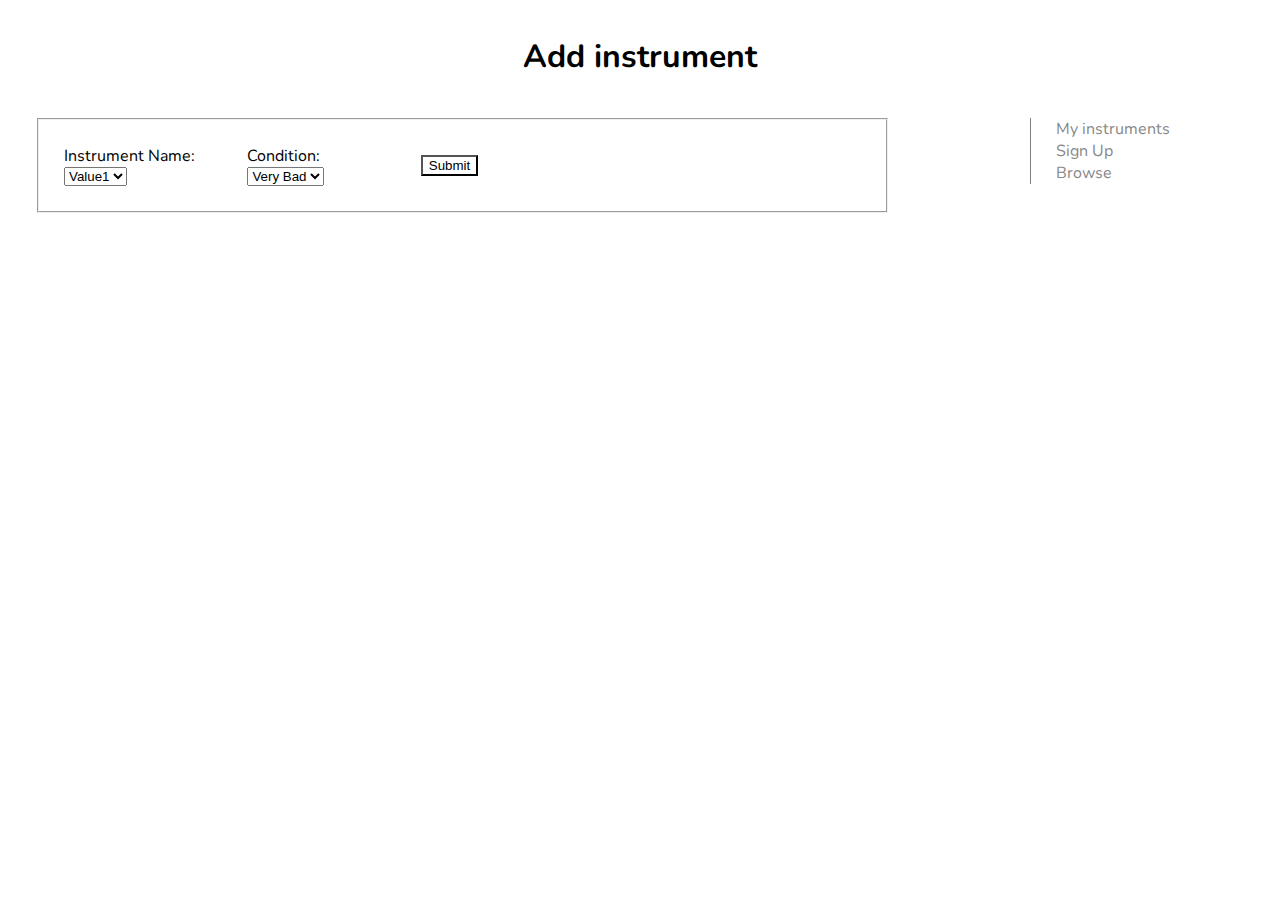
<file: addinstrument.html>
<DOCTYPE html>
<html>
	<head>
		<link href='https://fonts.googleapis.com/css?family=Nunito:400,700' rel='stylesheet' type='text/css'>
		<link href='style.css' rel='stylesheet' type='text/css'>
		<style>
			body {
				margin: auto;
				padding: 15px;
			}
			h1 {
				text-align: center;
				padding: 10px;
			}
			button {
				background-color: #00ffff
				margin: 0 10px;
				
			}
			
			.header {
				margin: auto;
			}
		</style>
		<title>Mockup</title>
	</head>
<body>
	<div id="header">
		<h1>Add instrument</h1>
	</div>
	<div id="c1">
		<form>
			<fieldset>
			<div id="a">
				Instrument Name:<br>
				<select>
					<option value"value1">Value1</option>
					<option value"value2">Value2</option>
					<option value"value3">Value3</option>
				</select>
				</div>
            <div id="b">
				Condition:<br>
				<select>
					<option value"muybad">Very Bad</option>
					<option value"bad">Bad</option>
					<option value"poor">Poor</option>
					<option value"ok">OK</option>
					<option value"good">Good</option>
					<option value"great">Great</option>
				</select>
				</div>
				<div id="c">
				<button type="button">Submit</button>
				</div>
			</fieldset>
		</form>
	</div>
	<div id="c2">
		<a href="www.placeholder.com">My instruments</a>
				<br />
		<a href="www.placeholder.com">Sign Up</a>
				<br />
		<a href="www.placeholder.com">Browse</a>
				</b>
			
    </div>	
</body>
</html>
</file>
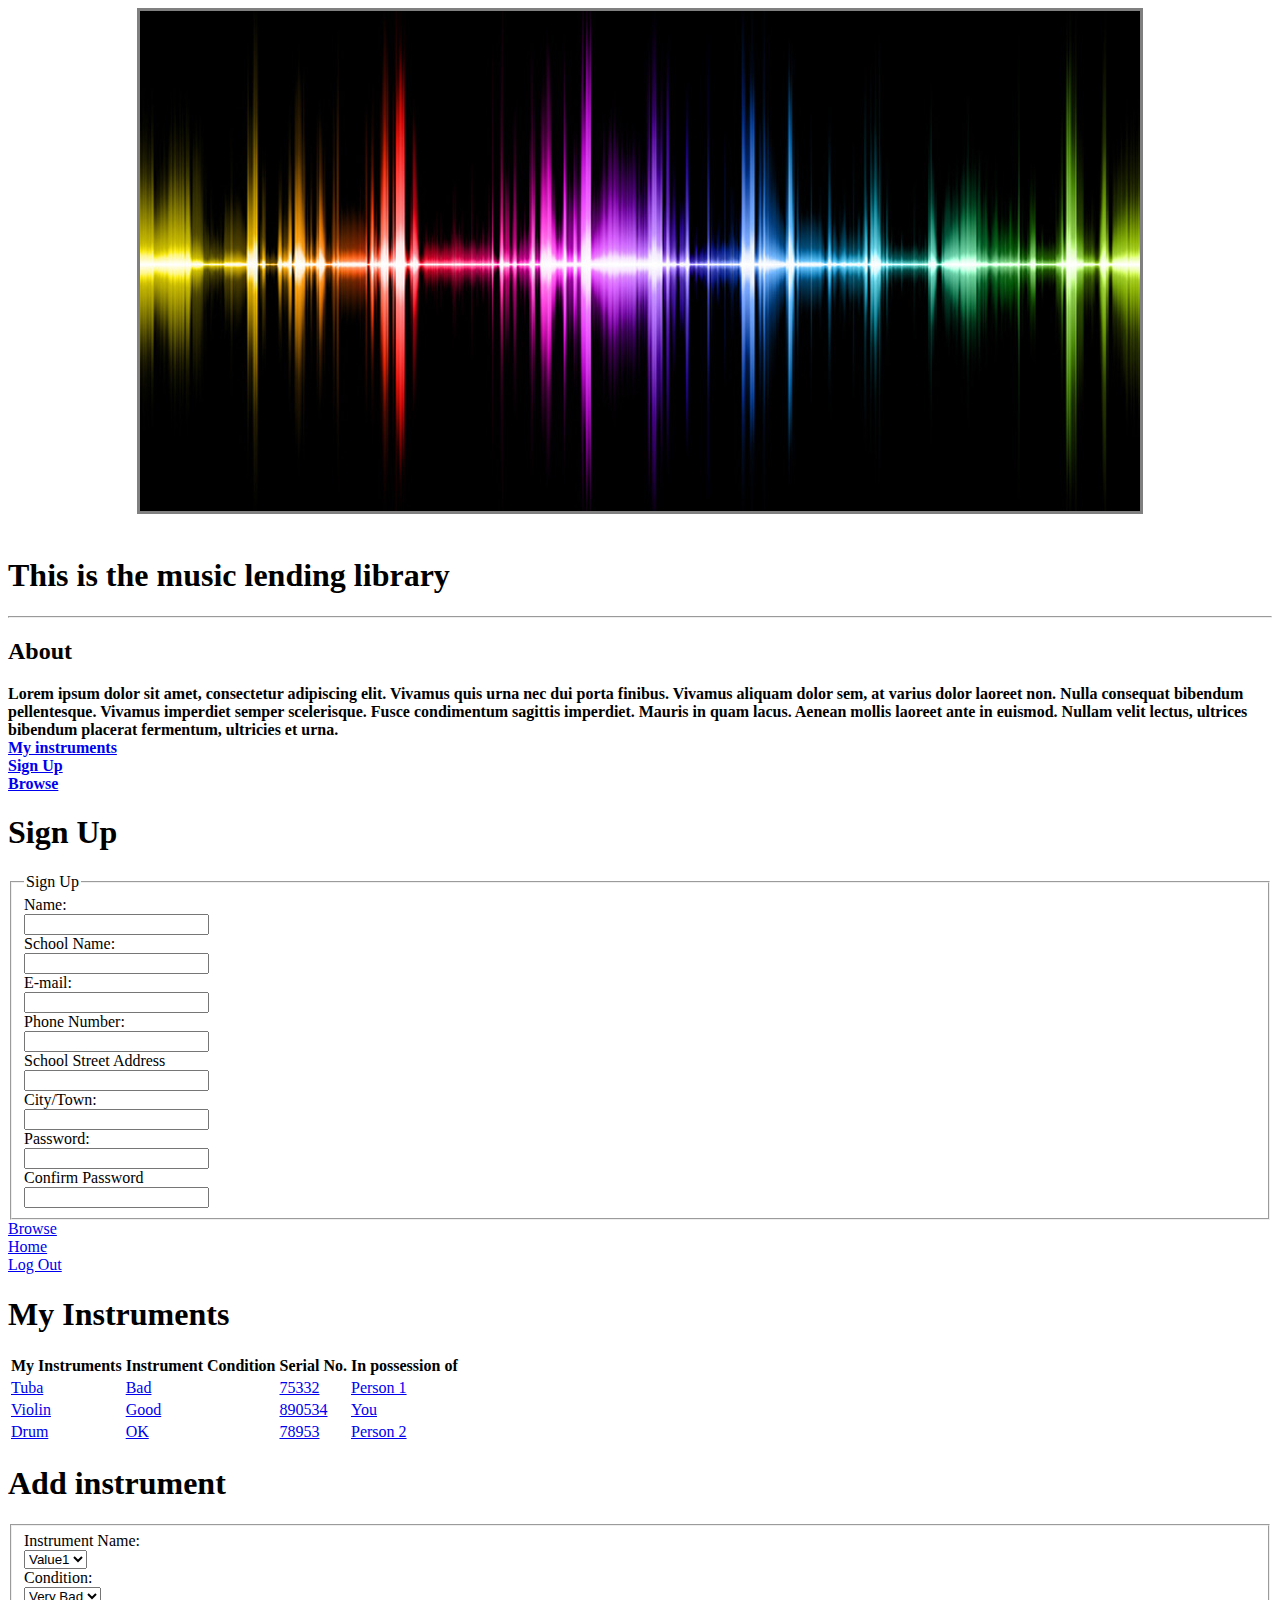
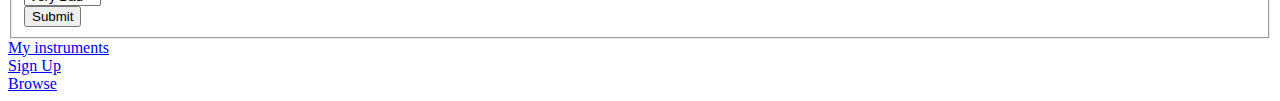
<file: main page.html>
<!DOCTYPE html>
<html>
<head>
	<title>Main Page</title>
</head>
<body>
<div ng-if="View == 'A'">
<center>
		<img src="s2.jpg" style="border:3px solid gray;" />
	 </center>
	 <div id="bdy">
		 <b>
		 <br />
			<h1>This is the music lending library</h1>
			<hr>
			
			<div id="column1">
				<h2>About</h2>
				Lorem ipsum dolor sit amet, consectetur adipiscing elit.
				Vivamus quis urna nec dui porta finibus. Vivamus aliquam
				dolor sem, at varius dolor laoreet non. Nulla consequat
				bibendum pellentesque. Vivamus imperdiet semper scelerisque.
				Fusce condimentum sagittis imperdiet. Mauris in quam lacus.
				Aenean mollis laoreet ante in euismod. Nullam velit lectus,
				ultrices bibendum placerat fermentum, ultricies et urna.
			</div>	
			
			

			<div id="column2">
				<a href="www.placeholder.com">My instruments</a>
				<br />
				<a href="www.placeholder.com">Sign Up</a>
				<br />
				<a href="www.placeholder.com">Browse</a>
				</b>
			</div>
		</div>
</div>

<div ng-if="View == 'B'">
<h1>Sign Up</h1>
 <div id="af">
	 <form>
		 <fieldset>
		 <legend>Sign Up</legend>
			 <div class="formfarm">
			Name:<br>
			  <input type="text" name="name"><br>
			  </div>
			  
			  <div class="formfarm">
			School Name:<br>
			  <input type="text" name="schoolname"><br>
			  </div>
			  
			<div class="formfarm">
			E-mail:<br>
			  <input type="text" name="email"><br>
			  </div>
			  
			  <div class="formfarm">
			Phone Number:<br>
			  <input type="text" name="phone"><br>
			  </div>
			  
				  <div class="formfarm">
			School Street Address<br>
			  <input type="text" name="schooladdress"><br>
			  </div>
			  
			  <div class="formfarm">
				City/Town:<br>
			  <input type="text" name="location"><br>
			  </div>
			  
				  <div class="formfarm">
			Password:<br>
			  <input type="text" name="password"><br>
			  </div>
			  
			  <div class="formfarm">
			Confirm Password<br>
			  <input type="text" name="conpass"><br>
			  </div>
		 </fieldset>
		 </form>
		 </div>
</div>

<div ng-if="View == 'C'">
<div class="sidebar">
			<a href="www.placeholder.com">Browse</a>
			</br>
			<a href="www.placeholder.com">Home</a>
			</br>
			<a href="www.placeholder.com">Log Out</a>
			</br>
		</div>
	
		<div class="mainContent">
			<h1>My Instruments</h1>
			<table id="t01">
				<tr>
					<th>My Instruments</th>
					<th>Instrument Condition</th>
					<th>Serial No.</th>
					<th>In possession of</th>		
				</tr>
				<tr>
					<td title="You saved $1000!"><a href="test">Tuba</a></td>
					<td><a href="test">Bad</a></td>
					<td><a href="test">75332</a></td>	
					<td><a href="test">Person 1</a></td>	
				</tr>
				<tr>
					<td title="You saved $67!"><a href="test">Violin</a></td>
					<td><a href="test">Good</a></td>
					<td><a href="test">890534</a></td>	
					<td><a href="test">You</a></td>	
				</tr>
				<tr>
					<td title="You saved $165!"><a href="test">Drum</a></td>
					<td><a href="test">OK</a></td>
					<td><a href="test">78953</a></td>	
					<td><a href="test">Person 2</a></td>			
				</tr>
			</table>
		</div>
</div>

<div ng-if="View == 'D'">
<div id="header">
		<h1>Add instrument</h1>
	</div>
	<div id="c1">
		<form>
			<fieldset>
			<div id="a">
				Instrument Name:<br>
				<select>
					<option value"value1">Value1</option>
					<option value"value2">Value2</option>
					<option value"value3">Value3</option>
				</select>
				</div>
            <div id="b">
				Condition:<br>
				<select>
					<option value"muybad">Very Bad</option>
					<option value"bad">Bad</option>
					<option value"poor">Poor</option>
					<option value"ok">OK</option>
					<option value"good">Good</option>
					<option value"great">Great</option>
				</select>
				</div>
				<div id="c">
				<button type="button">Submit</button>
				</div>
			</fieldset>
		</form>
	</div>
	<div id="c2">
		<a href="www.placeholder.com">My instruments</a>
				<br />
		<a href="www.placeholder.com">Sign Up</a>
				<br />
		<a href="www.placeholder.com">Browse</a>
				</b>
			
    </div>	
</div>
</body>
</html>
</file>
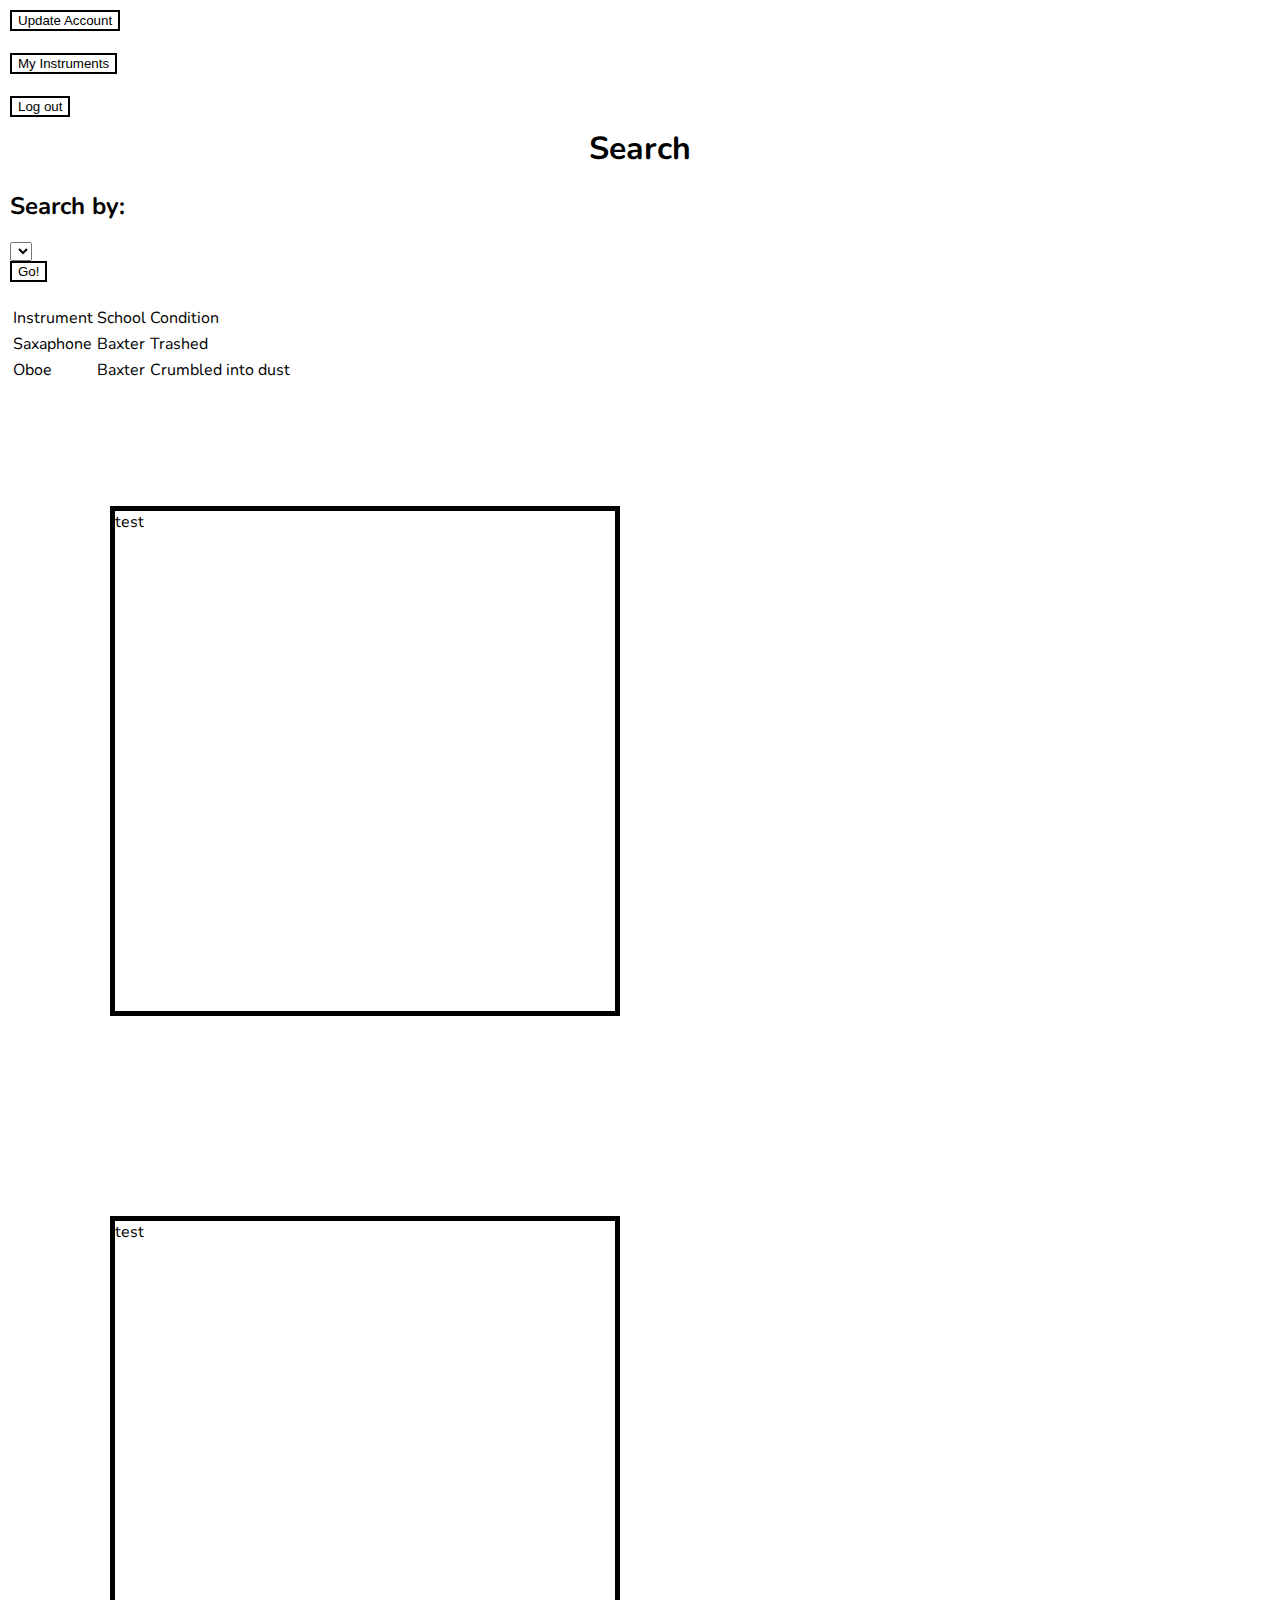
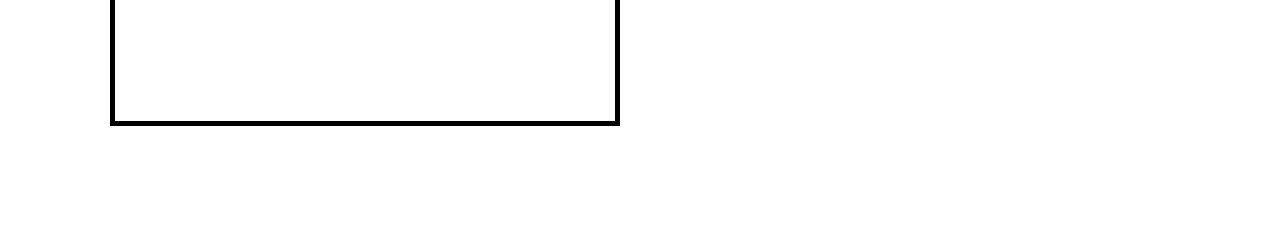
<file: new 1.html>
<DOCTYPE html>
<html>
	<head>
		<link href='https://fonts.googleapis.com/css?family=Nunito:400,700' rel='stylesheet' type='text/css'>
		<link href='new 1.css' rel='stylesheet' type='text/css'>
		<style>
			button {
				background-color: #00ffff
				margin: 0 10px;
				
			}
			
			
		</style>
		<title>Music Lending Library</title>
	 </head>
	<body>
		<div class="header">
			<button type="button">Update Account</button>&nbsp;&nbsp;
			<button type="button">My Instruments</button>&nbsp;&nbsp;
			<button type="button">Log out</button>
		</div>
		<h1>Search</h1>
		<div>
		<h2>Search by:</h2> <select name="thing">...</select><button type="button">Go!</button>
		</div>
		<br />
		<table>
		<tr>
		<td>Instrument</td>
		<td>School</td>
		<td>Condition</td>
		</tr>
		<tr>
		<td>Saxaphone</td>
		<td>Baxter</td>
		<td>Trashed</td>
		</tr>
		<td>Oboe</td>
		<td>Baxter</td>
		<td>Crumbled into dust</td>
		</tr>
		</table>
		<br />
		<spanid="supercontainer">
		<div class="container">
		test
		</div>
		<div class="container">
		test
		</div>
		</span>
		
	</body>
 </html>
</file>
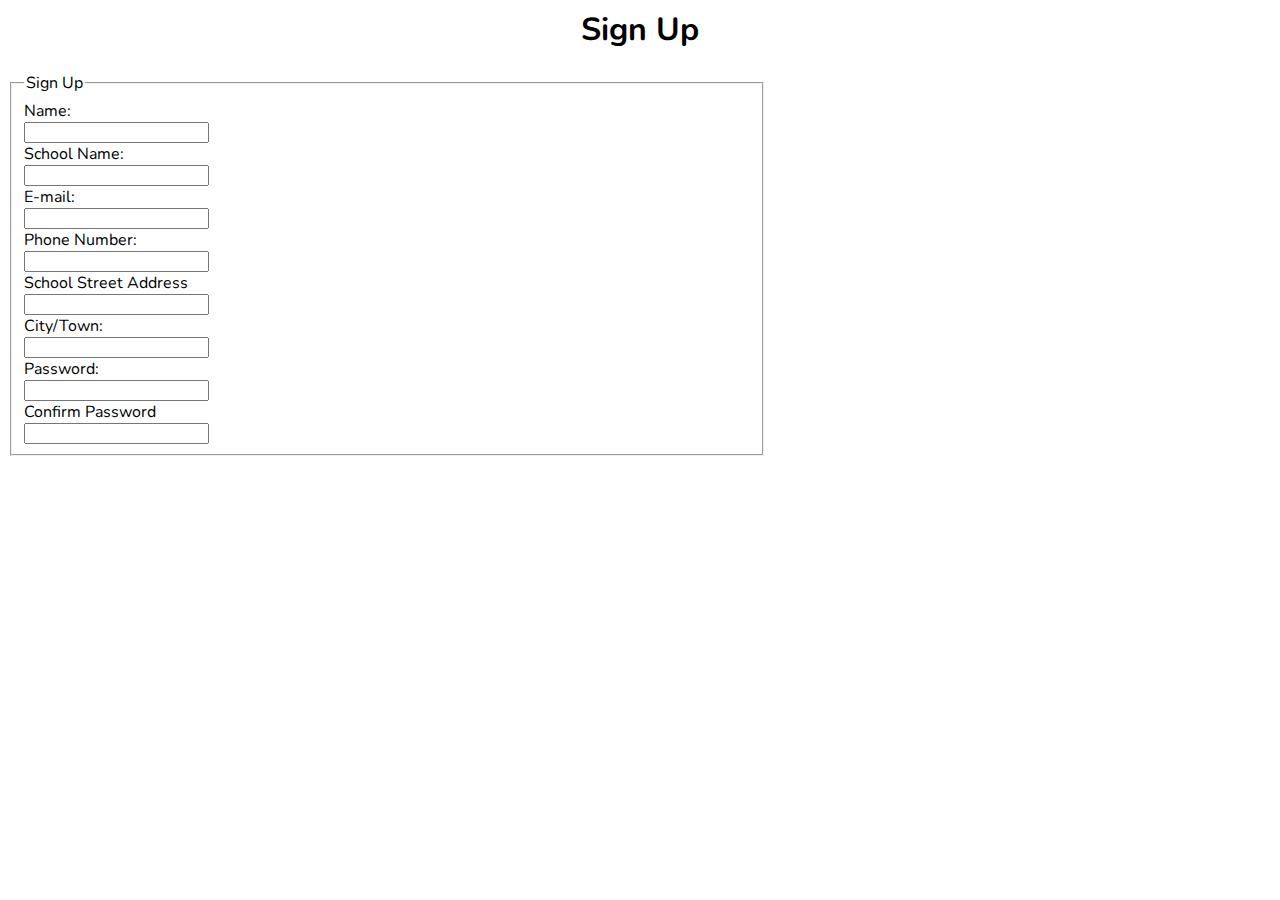
<file: new.html>
<DOCTYPE html>
<html>
	<head>
		<link href='https://fonts.googleapis.com/css?family=Nunito:400,700' rel='stylesheet' type='text/css'>
			<style>
				body {
				font-family: 'Nunito', sans-serif;
				}
				h1 {
				text-align: center;
				}
				form {
				width: 60%;
				margin:autoœ
				}
				.formfarm {
	            margin:auto;
				}
			</style>
		<title>Music Lending Library</title>
	 </head>
 <body>
 <h1>Sign Up</h1>
	 <form>
		 <fieldset>
		 <legend>Sign Up</legend>
			 <div class="formfarm">
			Name:<br>
			  <input type="text" name="name"><br>
			  </div>
			  
			  <div class="formfarm">
			School Name:<br>
			  <input type="text" name="schoolname"><br>
			  </div>
			  
			<div class="formfarm">
			E-mail:<br>
			  <input type="text" name="email"><br>
			  </div>
			  
			  <div class="formfarm">
			Phone Number:<br>
			  <input type="text" name="phone"><br>
			  </div>
			  
				  <div class="formfarm">
			School Street Address<br>
			  <input type="text" name="schooladdress"><br>
			  </div>
			  
			  <div class="formfarm">
				City/Town:<br>
			  <input type="text" name="location"><br>
			  </div>
			  
				  <div class="formfarm">
			Password:<br>
			  <input type="text" name="password"><br>
			  </div>
			  
			  <div class="formfarm">
			Confirm Password<br>
			  <input type="text" name="conpass"><br>
			  </div>
		 </fieldset>
	 </form>
 </body>
 </html>
</file>
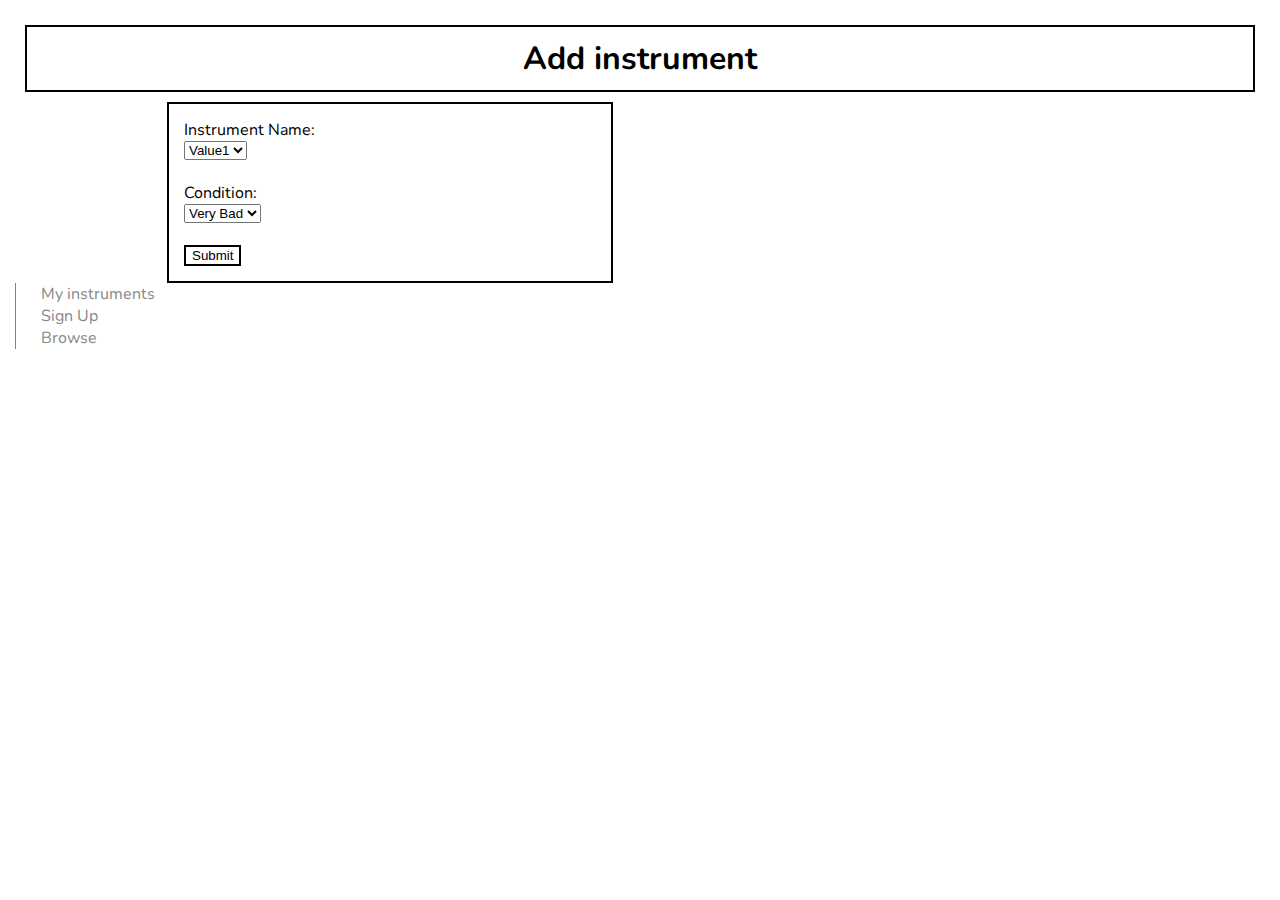
<file: new2foru.html>
<DOCTYPE html>
<html>
	<head>
		<link href='https://fonts.googleapis.com/css?family=Nunito:400,700' rel='stylesheet' type='text/css'>
		<link href='new 1.css' rel='stylesheet' type='text/css'>
		<style>
			body {
				margin: auto;
				padding: 15px;
			}
			h1 {
				text-align: center;
				border: 2px solid black;
				padding: 10px;
			}
			button {
				background-color: #00ffff
				margin: 0 10px;
				
			}
			
			.header {
				margin: auto;
			}
		</style>
		<title>Mockup</title>
	</head>
<body>
	<div id="header">
		<h1>Add instrument</h1>
	</div>
	<div id="c1">
		<form>
			<fieldset>
				Instrument Name:<br>
				<select>
					<option value"value1">Value1</option>
					<option value"value2">Value2</option>
					<option value"value3">Value3</option>
				</select>
				<br><br>
				Condition:<br>
				<select>
					<option value"muybad">Very Bad</option>
					<option value"bad">Bad</option>
					<option value"poor">Poor</option>
					<option value"ok">OK</option>
					<option value"good">Good</option>
					<option value"great">Great</option>
				</select>
				<br>
				<br>
				<button type="button">Submit</button>
			</fieldset>
		</form>
	</div>
	<div id="c2">
		<a href="www.placeholder.com">My instruments</a>
				<br />
		<a href="www.placeholder.com">Sign Up</a>
				<br />
		<a href="www.placeholder.com">Browse</a>
				</b>
			
    </div>	
</body>
</html>
</file>
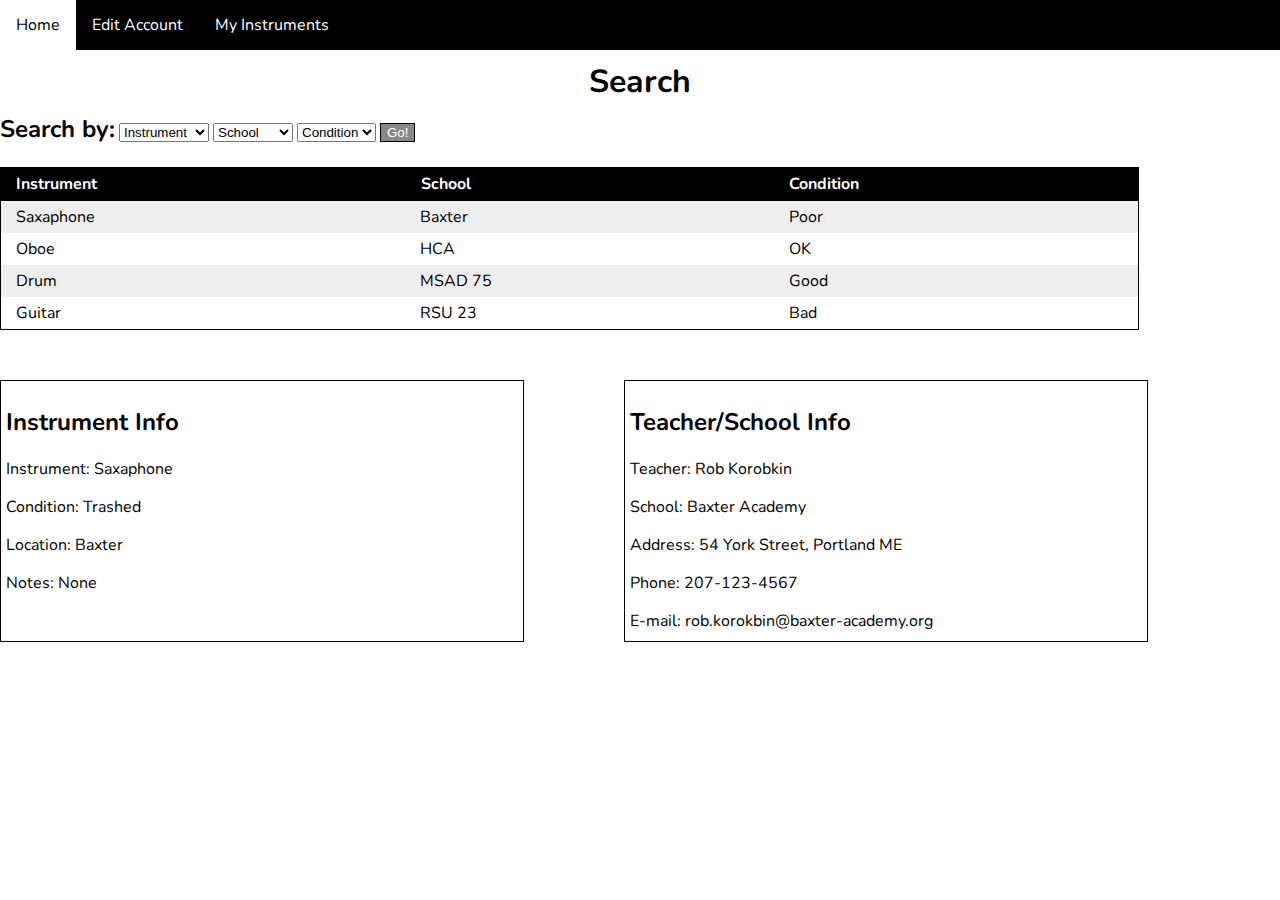
<file: search.html>
<!DOCTYPE html>
<html>
	<head>
		<link href='https://fonts.googleapis.com/css?family=Nunito:400,700' rel='stylesheet' type='text/css'>
		<link href='style.css' rel='stylesheet' type='text/css'>
		<style>
			button {
					display: inline;
					margin-top: 10px;
					background-color: #888888;
					color: white;
					border: 1px solid black;
			}
			{Table styles}
			table {
				font-weight: normal;
		        width: 89%;
				float: left;
				border: 1px solid black;
			}
			table, th, td {
				border-collapse: collapse;
			}
			th, td {
				padding: 5px 15px;
				text-align: left;
			}
			table#t01 tr:nth-child(even) {
				background-color: #eee;
			}
			table#t01 tr:nth-child(odd) {
			   background-color:#fff;
			}
			table#t01 th	{
				background-color: black;
				color: white;
				border: 1px solid black;
			td:hover {
				color: blue;
			}
				{Info styles}
			}
			#containera {
			width: 40%;
			height: 250px;
			float: left;
			border: 1px solid black;
			}
			#containerb {
			width: 40%;
			height: 250px;
			float: left;
			}
			
			{Navbar styles}
			
		ul.top {
    list-style-type: none;
    margin: 0;
    padding: 0;
    overflow: hidden;
    background-color: #000;
}

li.top {
    float: left;
}

li.top a {
    display: block;
    color: white;
    text-align: center;
    padding: 14px 16px;
    text-decoration: none;
}

li.top a:hover {
    background-color: #fff;
	color: #000;
}

		</style>
		<title>Music Lending Library</title>
	 </head>
	<body>
	<ul class="top">
		<li class="top"><a href="hello">Home</a></li>
		<li class="top"><a href="hello">Edit Account</a></li>
		<li class="top"><a href="hello">My Instruments</a></li>
	</ul>
		<h1>Search</h1>
		
		<div class="searchby">
			<h2 style="display:inline;">Search by:</h2> 
			<select name="thing">
				<option value="inst">Instrument</option>
				<option value="inst">Saxaphone</option>
				<option value="inst">Oboe</option>
				<option value="inst">Drum</option>
			</select>
			<select name="thing">
				<option value="inst">School</option>
				<option value="inst">Baxter</option>
				<option value="inst">RSU 13</option>
				<option value="inst">MSAD 75</option>
			</select>
			<select name="thing">
				<option value="inst">Condition</option>
				<option value="inst">Bad</option>
				<option value="inst">Good</option>
				<option value="inst">Great</option>
			</select>
			<button type="button">Go!</button>
		</div>
		<br />
		<table id="t01">
			<tr>
				<th>Instrument</th>
				<th>School</th>
				<th>Condition</th>
			</tr>
			<tr>
				<td class="hover">Saxaphone</td>
				<td class="hover">Baxter</td>
				<td class="hover">Poor</td>
			</tr>
				<td class="hover">Oboe</td>
				<td class="hover">HCA</td>
				<td class="hover">OK</td>
			</tr>
			</tr>
				<td class="hover">Drum</td>
				<td class="hover">MSAD 75</td>
				<td class="hover">Good</td>
			</tr>
			</tr>
				<td class="hover">Guitar</td>
				<td class="hover">RSU 23</td>
				<td class="hover">Bad</td>
			</tr>
		</table>
		<br />
			<div class="containera" style="
			width: 40%;
			height: 250px;
			float: left;
			border: 1px solid black; 
			margin-right:50px;
			margin-bottom:50px;
			margin-top:50px;
			padding: 5px;
			">
			
				<h2>Instrument Info</h2>
				<p>Instrument: Saxaphone</p>
				<p>Condition: Trashed</p>
				<p>Location: Baxter</p>
				<p>Notes: None</p>
			
			</div>
			<div class="containerb" style="width: 40%;
			height: 250px;
			float: left;
			border: 1px solid black; 
			margin:50px;
			padding: 5px;
			">
			
				<h2>Teacher/School Info</h2>
				<p>Teacher: Rob Korobkin</p>
				<p>School: Baxter Academy</p>
				<p>Address: 54 York Street, Portland ME</p>
				<p>Phone: 207-123-4567</p>
				<p>E-mail: rob.korokbin@baxter-academy.org</p>
				
			</div>
		
	</body>
 </html>
 <!---
 
 --->
</file>
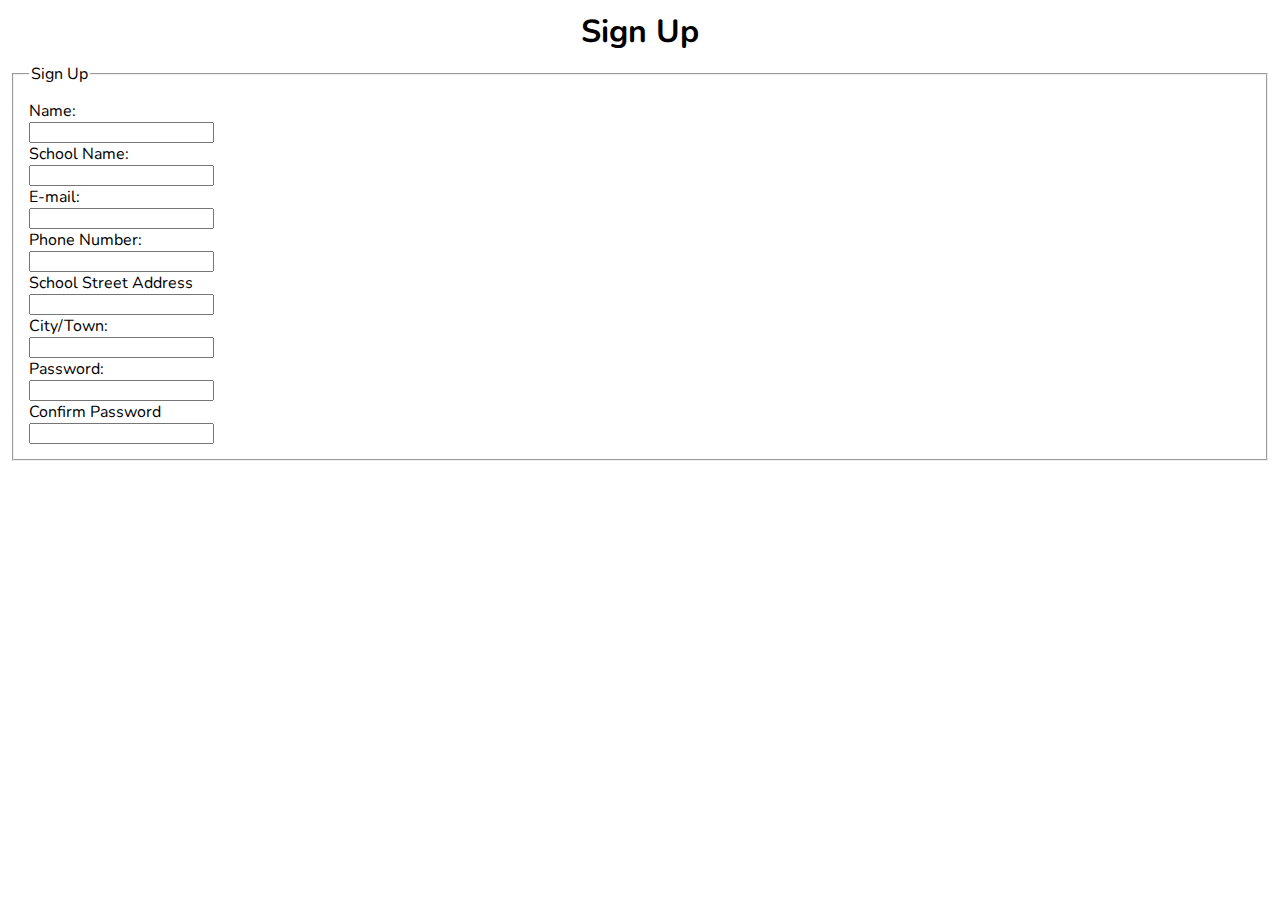
<file: signup.html>
<DOCTYPE html>
<html>
	<head>
		<link href='https://fonts.googleapis.com/css?family=Nunito:400,700' rel='stylesheet' type='text/css'>
			<link href='style.css' rel='stylesheet' type='text/css'>
		<title>Music Lending Library</title>
	 </head>
 <body>
 <h1>Sign Up</h1>
 <div id="af">
	 <form>
		 <fieldset>
		 <legend>Sign Up</legend>
			 <div class="formfarm">
			Name:<br>
			  <input type="text" name="name"><br>
			  </div>
			  
			  <div class="formfarm">
			School Name:<br>
			  <input type="text" name="schoolname"><br>
			  </div>
			  
			<div class="formfarm">
			E-mail:<br>
			  <input type="text" name="email"><br>
			  </div>
			  
			  <div class="formfarm">
			Phone Number:<br>
			  <input type="text" name="phone"><br>
			  </div>
			  
				  <div class="formfarm">
			School Street Address<br>
			  <input type="text" name="schooladdress"><br>
			  </div>
			  
			  <div class="formfarm">
				City/Town:<br>
			  <input type="text" name="location"><br>
			  </div>
			  
				  <div class="formfarm">
			Password:<br>
			  <input type="text" name="password"><br>
			  </div>
			  
			  <div class="formfarm">
			Confirm Password<br>
			  <input type="text" name="conpass"><br>
			  </div>
		 </fieldset>
		 </form>
		 </div>
		 <!---
		 <div class="bf">
		 <form>
		 <fieldset>
		 <legend>Update</legend>
			 <div class="formfarm">
			Name:<br>
			  <input type="text" name="name"><br>
			  </div>
			  
			  <div class="formfarm">
			School Name:<br>
			  <input type="text" name="schoolname"><br>
			  </div>
			  
			<div class="formfarm">
			E-mail:<br>
			  <input type="text" name="email"><br>
			  </div>
			  
			  <div class="formfarm">
			Phone Number:<br>
			  <input type="text" name="phone"><br>
			  </div>
			  
				  <div class="formfarm">
			School Street Address<br>
			  <input type="text" name="schooladdress"><br>
			  </div>
			  
			  <div class="formfarm">
				City/Town:<br>
			  <input type="text" name="location"><br>
			  </div>
			  
				  <div class="formfarm">
			Password:<br>
			  <input type="text" name="password"><br>
			  </div>
			  
			  <div class="formfarm">
			Confirm Password<br>
			  <input type="text" name="conpass"><br>
			  </div>
		 </fieldset>
	 </form>
	 </div>
	 -->
 </body>
 </html>
</file>
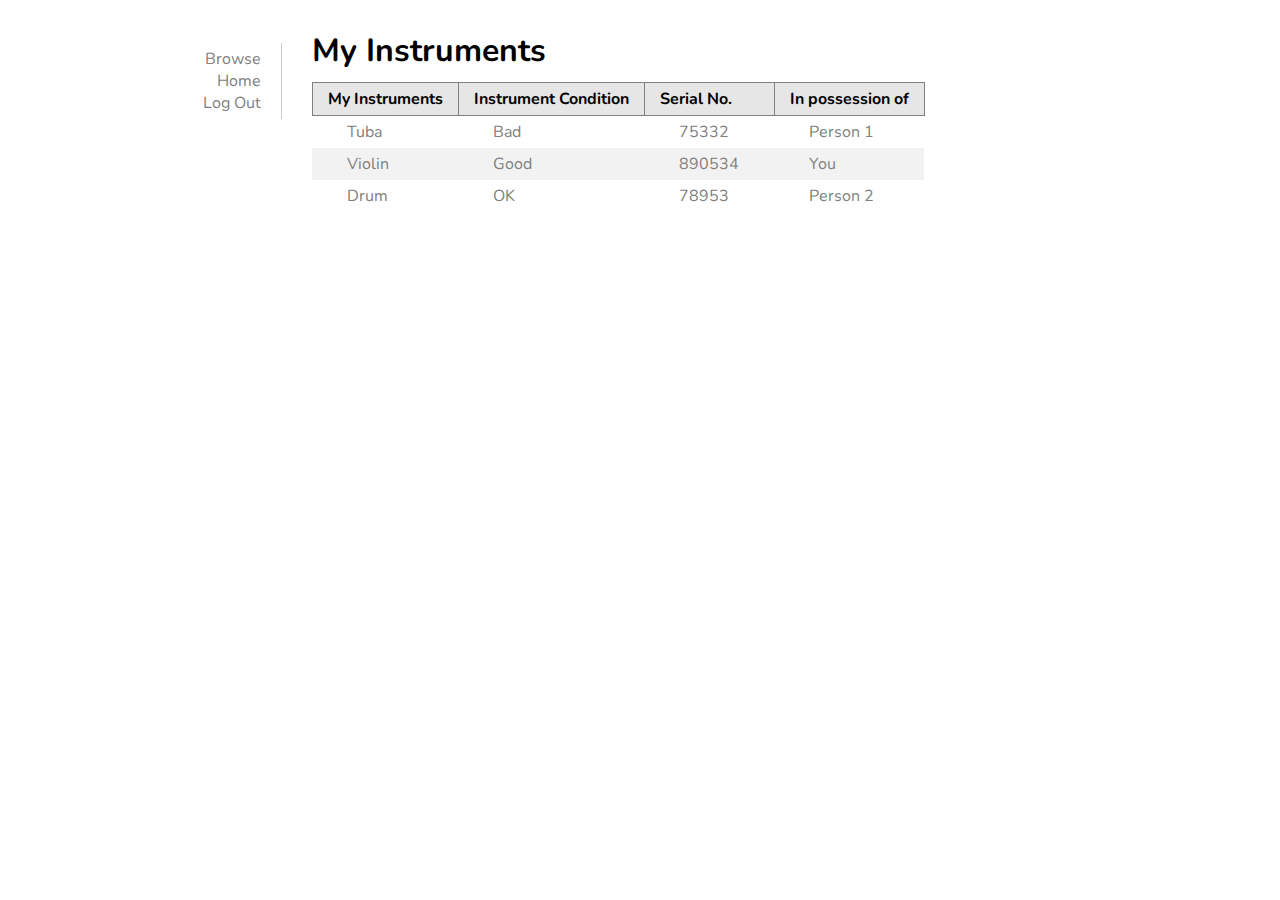
<file: something.html>
<!DOCTYPE html>
<html>
	<head>
		<link href='https://fonts.googleapis.com/css?family=Nunito:400,700' rel='stylesheet' type='text/css'>
		<style>
			body {
				font-family: 'Nunito', sans-serif;
			}
			
			/* TEXT STYLES */
			a {
				color:gray;
				text-decoration: none;
				padding: 20px;
			}
			a:hover {
				color: black;
			}
			a:hover {
				color:blue
			}
			
			
			
			/* SIDEBAR */
			.sidebar {
				 border-right: 1px solid #ccc;
				 width: 20%;
				 margin-left: 20px;
				 margin-top: 35px;
				 float: left;
				 text-align: right;
				 padding: 5px 0;
			}
			
			
			/* MAIN TABLE */
			.mainContent {
				float: left;
				padding-left: 30px;
			}
			.mainContent h1 {
				margin-bottom: 10px
			}
			table {
				font-weight: normal;
			}
			table, th, td {
				border: 1px white;
				border-collapse: collapse;
			}
			th, td {
				padding: 5px 15px;
				text-align: left;
			}
			table#t01 tr:nth-child(even) {
				background-color: White;
			}
			table#t01 tr:nth-child(odd) {
			   background-color: #f2f2f2;
			}
			table#t01 th	{
				background-color: #e6e6e6;
				color: Black;
				border: 1px solid grey;
			}
			
		</style>
	</head>
	<body>
	
		<div class="sidebar">
			<a href="www.placeholder.com">Browse</a>
			</br>
			<a href="www.placeholder.com">Home</a>
			</br>
			<a href="www.placeholder.com">Log Out</a>
			</br>
		</div>
	
		<div class="mainContent">
			<h1>My Instruments</h1>
			<table id="t01">
				<tr>
					<th>My Instruments</th>
					<th>Instrument Condition</th>
					<th>Serial No.</th>
					<th>In possession of</th>		
				</tr>
				<tr>
					<td title="You saved $1000!"><a href="test">Tuba</a></td>
					<td><a href="test">Bad</a></td>
					<td><a href="test">75332</a></td>	
					<td><a href="test">Person 1</a></td>	
				</tr>
				<tr>
					<td title="You saved $67!"><a href="test">Violin</a></td>
					<td><a href="test">Good</a></td>
					<td><a href="test">890534</a></td>	
					<td><a href="test">You</a></td>	
				</tr>
				<tr>
					<td title="You saved $165!"><a href="test">Drum</a></td>
					<td><a href="test">OK</a></td>
					<td><a href="test">78953</a></td>	
					<td><a href="test">Person 2</a></td>			
				</tr>
			</table>
		</div>


	</body>
</html>
</file>
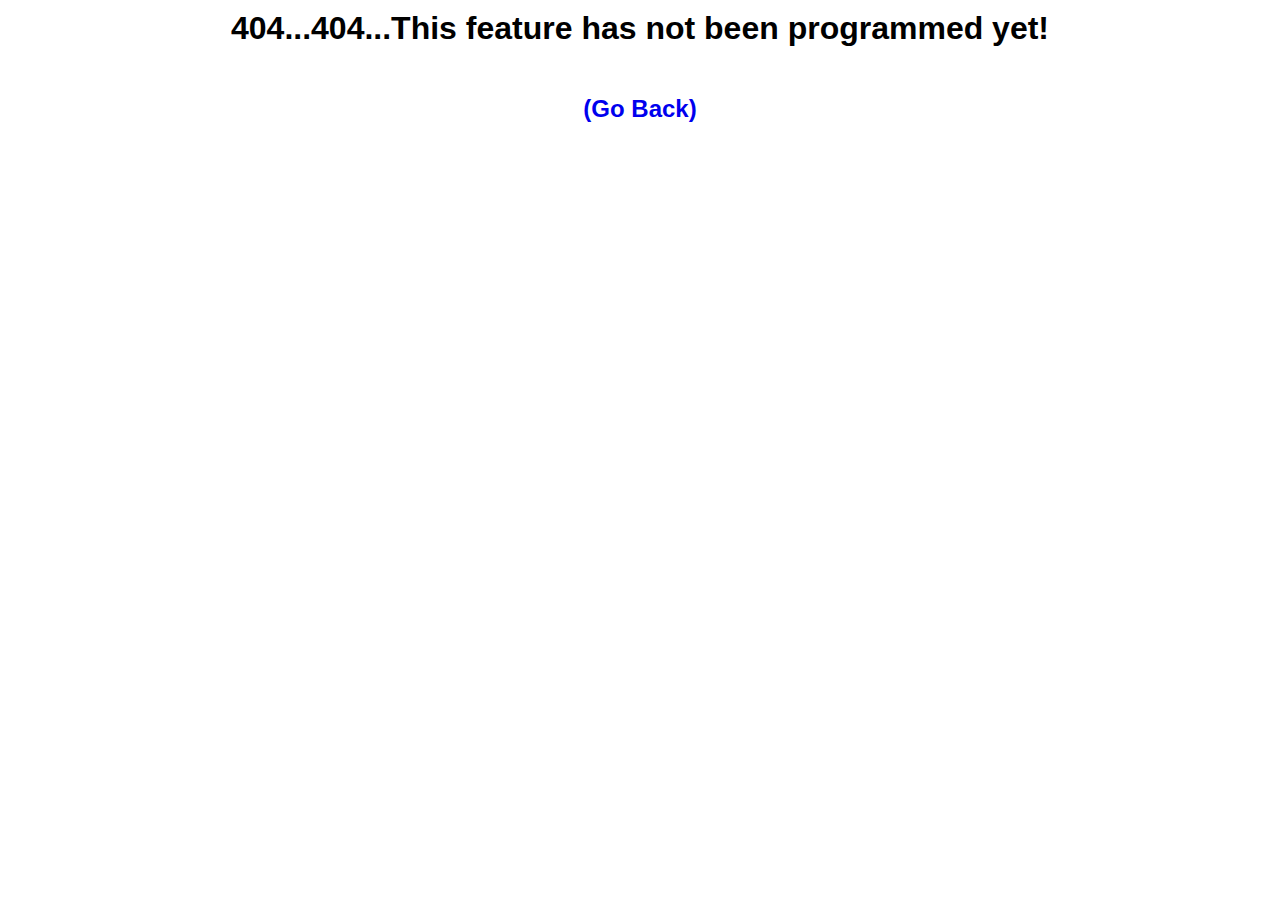
<file: test.html>
<!DOCTYPE html>
<head>
<link href='style.css' rel='stylesheet' type='text/css'>
<title>404</title>
</head>
<body>
<h1>404...404...This feature has not been programmed yet!</h1>
<br>
<h2 style="text-align:center;"><a href="index.html">(Go Back)</a></h2>
</body>
</html>
</file>
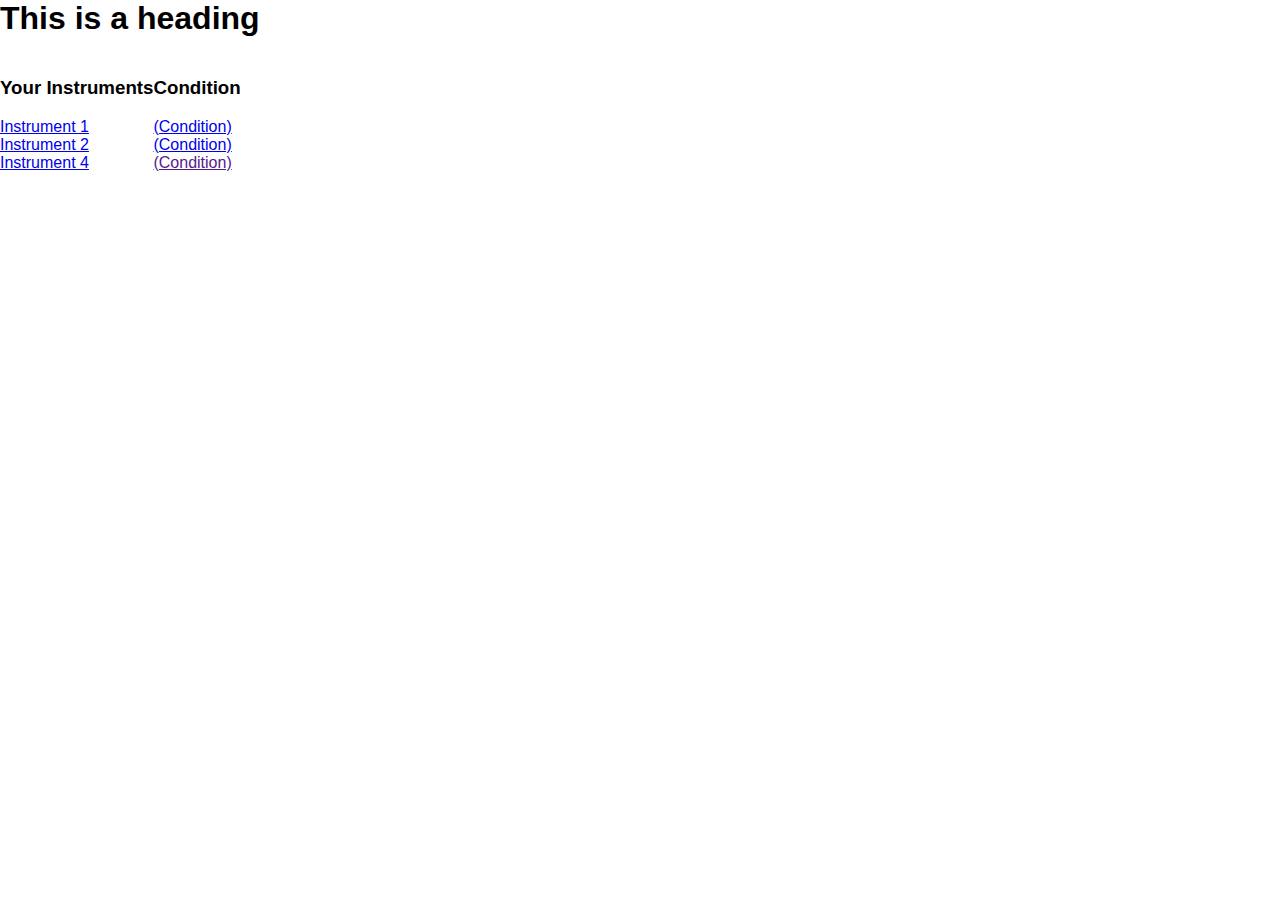
<file: untitled text 2.html>
<html>
	<head>
		<style>
			body, html {
				margin: 0;
				padding: 0
			}
		
			.container {
				background: white;
				font-family: sans-serif;
			}
			
			.footerMenu {
				background: ;
			}
			
			.footerMenuInner {
				width: px;
				margin: px auto;
				background: ;
			}
			
			.column {
				float: left;
				margin: px;
				width: px;
			}
			
			h3 {
				color: ;
				font-family: sans-serif;
			}
			
			/* THIS IS A CSS COMMENT */
			
			.column a {
				color: ;
				font-family: sans-serif;
				display: block;
			}
		</style>
	
	</head>
	
	<body>
	<div class="container"><h1>This is a heading</h1></div>
		<div class="footerMenu">
			<div class="footerMenuInner">
				<div class="column">
					<h3>Your Instruments</h3>
					<a href="[Insert Link for to instrument here]">Instrument 1</a>
					<a href="[Insert Link for to instrument here]">Instrument 2</a>
					<a href="[Insert Link for to instrument here]">Instrument 4</a>
				</div>
			
				<div class="column">
					
					<h3>Condition</h3>
					<a href="[Insert Link for to instrument here]">(Condition)</a>
					<a href="[Insert Link for to instrument here]">(Condition)</a>
					<a href="">(Condition)</a>
				</div>
				
				<div class="column">
					<h3></h3>
					<a </a>
					<a </a>
					<a </a>
				</div>
			
				<!-- I AM AN HTML COMMENT -->
			
				<div style="clear: both;"></div>	
			</div>		
		</div>
	</body>

</html>
</file>
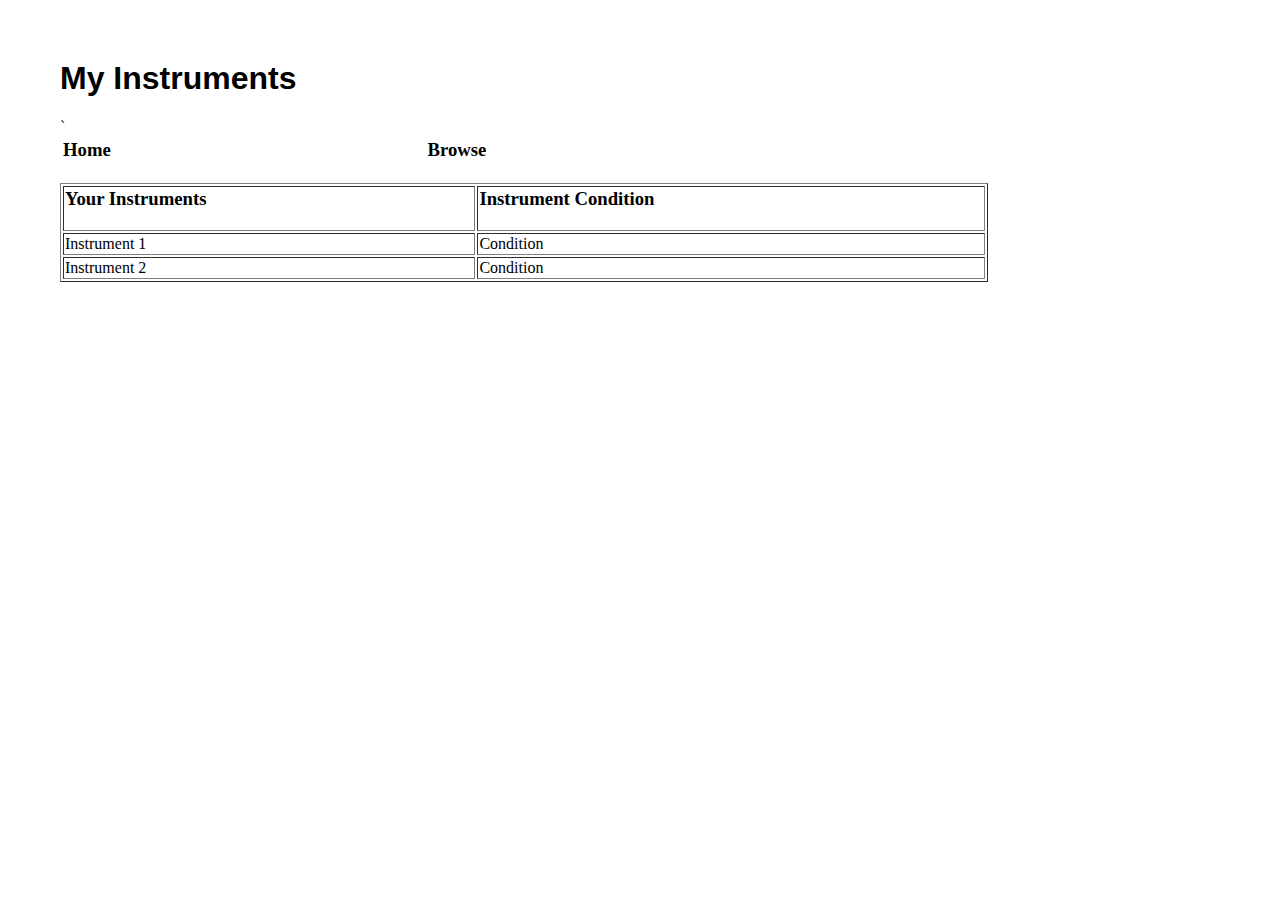
<file: Table development/Table A.html>
<html>
	<head>
		<style>
			body, html {
				margin: 30;
				padding: 0
			}
		
			.container {
				background: #ffffff;
				font-family: sans-serif;
			}
			
			.footerMenu {
				background:grey;
			}
			
			.footerMenuInner {
				width: px;
				margin: px auto;
				background: ;
			}
			
			.column {
				float: left;
				margin: px;
				width: px;
			}
			
			h3 {
				color: ;
				font-family: sans-se1rif;
			}
			
			
			.column a {
				color: ;
				font-family: sans-serif;
				display: block;
			}
		</style>
	</head>
<body>
	<div class="container"><h1>My Instruments</h1></div>
	</div>`
	
	<table style="width:70%">
		<tr>
			<td><h3>Home</h3></td>
			<td><h3>Browse</h3></td> 
		</tr>
	</table>

	<table border="1" style="width:80%">
		<tr>
			<td><h3>Your Instruments</h3></td>
			<td><h3>Instrument Condition</h3></td> 
		</tr>
		
		<tr>
			<td>Instrument 1</td> 
			<td>Condition</td>
		</tr>
		
		<tr>
    		<td>Instrument 2</td> 
			<td>Condition</td>
		</tr>
	</table>

</body>
</html>
</file>
<file: style.css>
body {
				 background-color: #ffffff;
				margin: 0px;
				padding: 0px;
				font-family: 'Nunito', sans-serif;
			 }
h1 {
	text-align: center;
	margin: 10px;
}
h2 {

				 text-align:left;
			 }
img {
				 text-align: center;
				 width: 100%;
				 height: 500px;
			 }
button {
					background-color: white;
					color: black;
					display: block;
			}
hr {
				background-color: #000000;
				margin:30px;
				font-family: 'Nunito', sans-serif;
			}
a {
				color: 888888;
				text-decoration: none;
				margin-top: 0;
				margin-bottom: 0;
				margin-left: 25;
				margin-right: 25;
			}
a:hover {
				color: #000000;
			}
.bdy {
				padding: 50px;
				float: center;
				margin: 50px;
			}
#column1 {
				float:left;
				 margin-left: 30;
				 width: 60%;
				 font-family: 'Nunito', sans-serif;
			}
#column2 {
				text-align:left;
				float:left;
				 margin:30;
				 width:20%;
				 font-family: 'Nunito', sans-serif;
				 padding:0;
				 border-left:1px solid gray;
			}
form {
				
				margin: 10;
				
				}
.formfarm {
	            margin:auto;
				}
.header {
				text-align: center;
				margin: auto;
			}
.container {
			width: 500px;
			height: 500px;
			border: 5px solid black;
			float:left;
			margin:100;
			}
			
			.table {
		display: table;
	 	width: 100%; 
	 	background: #fff;
	 	margin: 0;
	 	box-sizing: border-box;

	 }
fieldset {
				padding: 15px;
			}
			#c1 {
			width: 70%;
			margin: 10px;
			float: left;
			padding-right: 100px;

			}
			#c2 {
				float: left;
				 width:15%;
				 border-left:1px solid gray;
				 margin: 20px;
			}
	#a {
			width: 20%;
			margin: 10px;
			float: left;

			}
#b {
			width: 20%;
			margin: 10px;
			float: left;

			}
			#c {
			width: 20%;
			float: left;
			margin-left: 0px;
			margin-top: 20px;

			}
			
			#af {
				width: 40%
				float: left;
			}
			#bf {
				width: 40%
				float: left;
				color: #000000
			}
#E-2 {
			width: 40%;
			height: 250px;
			float: left;
			border: 1px solid black;
			}
			#E-3 {
			width: 40%;
			height: 250px;
			float: left;
			}
ul.top {
    list-style-type: none;
    margin: 0;
    padding: 0;
    overflow: hidden;
    background-color: #000;
}

li.top {
    float: left;
}

li.top a {
    display: block;
    color: white;
    text-align: center;
    padding: 14px 16px;
    text-decoration: none;

}

li.top a:hover {
    background-color: #fff;
	color: #000;
}
table {
				font-weight: normal;
		        width: 89%;
				float: left;
				border: 1px solid black;
			}
			table, th, td {
				border-collapse: collapse;
			}
			th, td {
				padding: 5px 15px;
				text-align: left;
			}
			table#t01 tr:nth-child(even) {
				background-color: #eee;
			}
			table#t01 tr:nth-child(odd) {
			   background-color:#fff;
			}
			table#t01 th	{
				background-color: black;
				color: white;
				border: 1px solid black;
			td:hover {
				color: blue;
			}
#superwrap {
	width: 1000px;
	text-align: center;
}
</file>
<file: new 1.css>
body {
				 background-color: #ffffff;
				margin: 10px;
				font-family: 'Nunito', sans-serif;
				padding: 0px;
			 }
h1 {
	text-align: center;
	font-family: 'Nunito', sans-serif;
	margin: 10px;
}
h2 {
				 font-family: 'Nunito', sans-serif;
				 text-align:left;
			 }
img {
				 text-align: center;
				 width: 100%;
				 height: 500px;
			 }
button {
					background-color: white;
					color: black;
					border: 2px solid black;
					display: block;
			}
hr {
				background-color: #000000;
				margin:30px;
				font-family: 'Nunito', sans-serif;
			}
a {
				color: 888888;
				text-decoration: none;
				margin-top: 0;
				margin-bottom: 0;
				margin-left: 25;
				margin-right: 25;
			}
a:hover {
				color: #000000;
			}
.bdy {
				padding: 50px;
				float: center;
				margin: 50px;
			}
#column1 {
				float:left;
				 margin-left: 30;
				 width: 60%;
				 font-family: 'Nunito', sans-serif;
			}
#column2 {
				text-align:left;
				float:left;
				 margin:30;
				 width:20%;
				 font-family: 'Nunito', sans-serif;
				 padding:0;
				 border-left:1px solid gray;
			}
form {
				width: 60%;
				margin:auto
				}
.formfarm {
	            margin:auto;
				}
.header {
				text-align: center;
				margin: auto;
			}
.container {
			width: 500px;
			height: 500px;
			border: 5px solid black;
			float:left;
			margin:100;
			}
			
			.table {
		display: table;
	 	width: 100%; 
	 	background: #fff;
	 	margin: 0;
	 	box-sizing: border-box;

	 }
fieldset {
				padding: 15px;
				border: 2px solid black;
			}
			#c1 {
				width: 60%
			

			}
			#c2 {
				text-align:left;
				float:left;
				 width:20%;
				 border-left:1px solid gray;
			}
</file>
